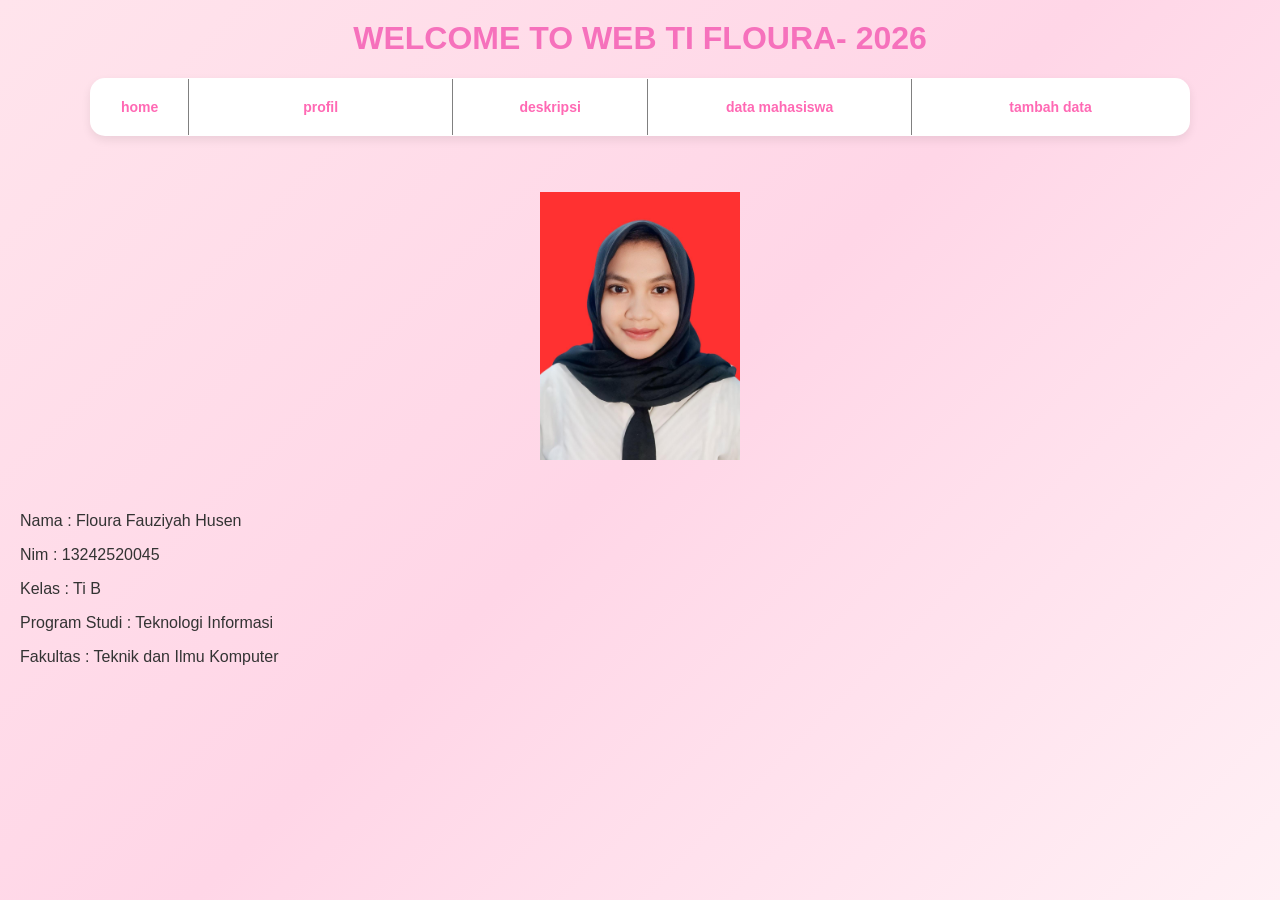
<file: index.html>
<html>
  <head>
    <title>
     WEB TI FLOURA-2026
           </title>
      <link rel="stylesheet" href="aset/css/style.css">
    </head>
  <body>
  <h1 align = "center" >
   WELCOME TO WEB TI FLOURA- 2026 
</h1>
<table border = "1" align = "center" cellspacing = "0" cellpadding = "10px">
  <tr>
    <td><a href = "index.html" > home</a></td>
    <td><a href = "profil.html" > profil</a></td>
    <td><a href = "Deskripsi.html" > deskripsi</a></td>
    <td><a href = "mahasiswa.html" > data mahasiswa</a></td>
    <td><a href = "tambahdata.html" > tambah data</a></td>
  </tr>
</table>
<br><br>
<center>
  <img src = "aset/image.jpeg" width = "200px"
  alt = "image" />
</center>
<br><br>
  <p>
    Nama : Floura Fauziyah Husen
  </p>
  <p>
    Nim : 13242520045
  </p>
  <p>
    Kelas : Ti B
    </p>
    <p>
      Program Studi : Teknologi Informasi
    </p>
    <p>
      Fakultas : Teknik dan Ilmu Komputer
    </p>

  </body>
</html>
</file>
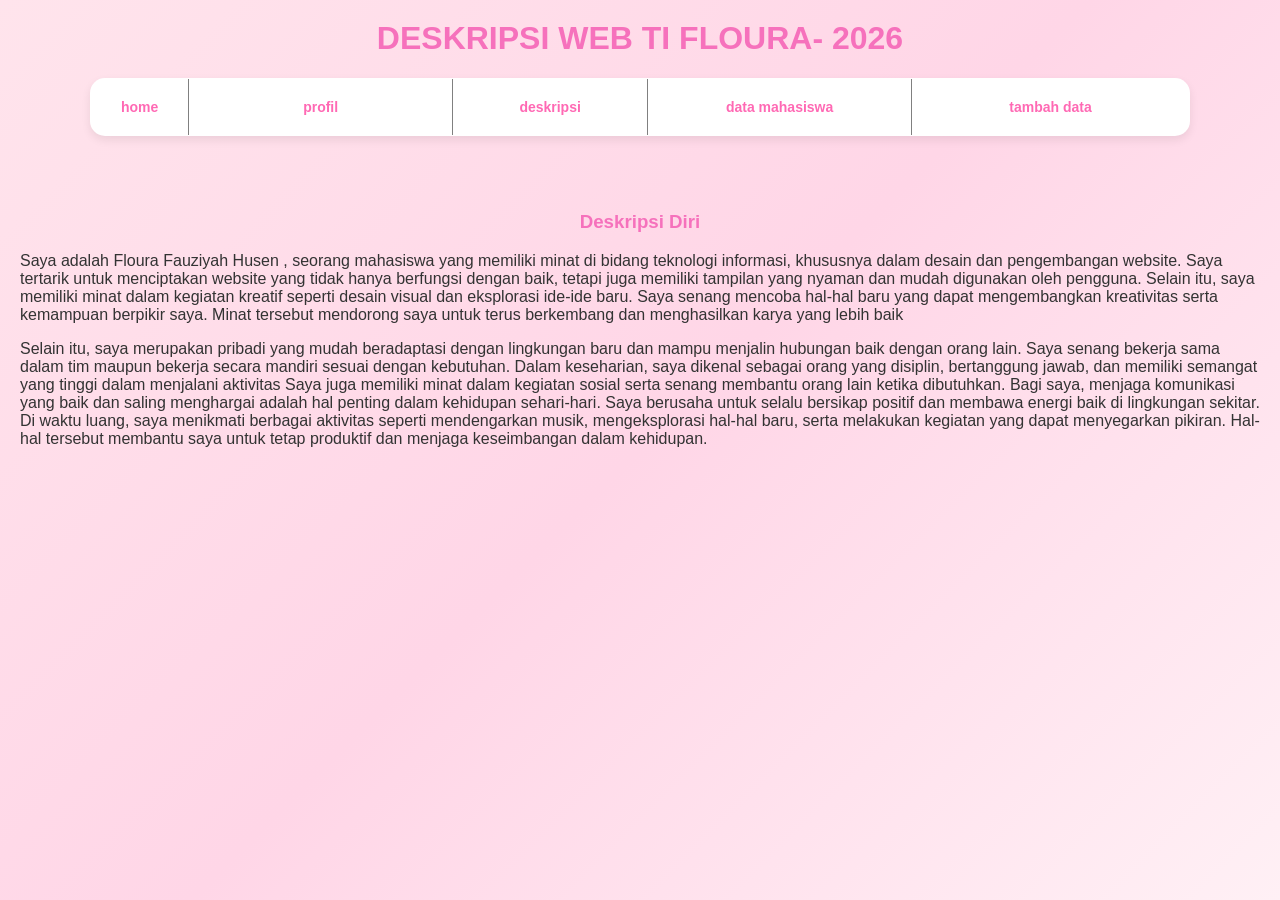
<file: deskripsi.html>
<html>
<head>
    <title>
     DESKRIPSI WEB TI FLOURA-2026
           </title>
    <link rel="stylesheet" href="aset/css/style.css">
</head>
<body>
    <h1 align = "center" >
   DESKRIPSI  WEB TI FLOURA- 2026 
    </h1>
    <table border = "1" align = "center" cellspacing = "0" cellpadding = "10px">
    <tr>
    <td><a href = "index.html" > home</a></td>
    <td><a href = "profil.html" > profil</a></td>
    <td><a href = "Deskripsi.html" > deskripsi</a></td>
    <td><a href = "mahasiswa.html" > data mahasiswa</a></td>
    <td><a href = "tambahdata.html" > tambah data</a></td>
    </tr>
    </table>
    <br><br>
    <h3>Deskripsi Diri</h3>
    <p>
        Saya adalah Floura Fauziyah Husen , seorang mahasiswa yang memiliki minat di bidang
        teknologi informasi, khususnya dalam desain dan pengembangan website.
        Saya tertarik untuk menciptakan website yang tidak hanya berfungsi dengan baik,
        tetapi juga memiliki tampilan yang nyaman dan mudah digunakan oleh pengguna.
        Selain itu, saya memiliki minat dalam kegiatan kreatif seperti desain visual dan eksplorasi ide-ide baru. 
        Saya senang mencoba hal-hal baru yang dapat mengembangkan kreativitas serta kemampuan berpikir saya. 
        Minat tersebut mendorong saya untuk terus berkembang dan menghasilkan karya yang lebih baik
    <p>
        Selain itu, saya merupakan pribadi yang mudah beradaptasi dengan lingkungan baru dan mampu
        menjalin hubungan baik dengan orang lain. 
        Saya senang bekerja sama dalam tim maupun bekerja secara mandiri sesuai dengan kebutuhan.
        Dalam keseharian, saya dikenal sebagai orang yang disiplin, bertanggung jawab, 
        dan memiliki semangat yang tinggi dalam menjalani aktivitas
        Saya juga memiliki minat dalam kegiatan sosial serta senang membantu orang lain ketika dibutuhkan. 
        Bagi saya, menjaga komunikasi yang baik dan saling menghargai adalah hal penting dalam kehidupan sehari-hari.
        Saya berusaha untuk selalu bersikap positif dan membawa energi baik di lingkungan sekitar.
        Di waktu luang, saya menikmati berbagai aktivitas seperti mendengarkan musik, mengeksplorasi hal-hal baru, 
        serta melakukan kegiatan yang dapat menyegarkan pikiran. Hal-hal tersebut membantu saya untuk
        tetap produktif dan menjaga keseimbangan dalam kehidupan.
    </p>
</body>
</html>
</file>
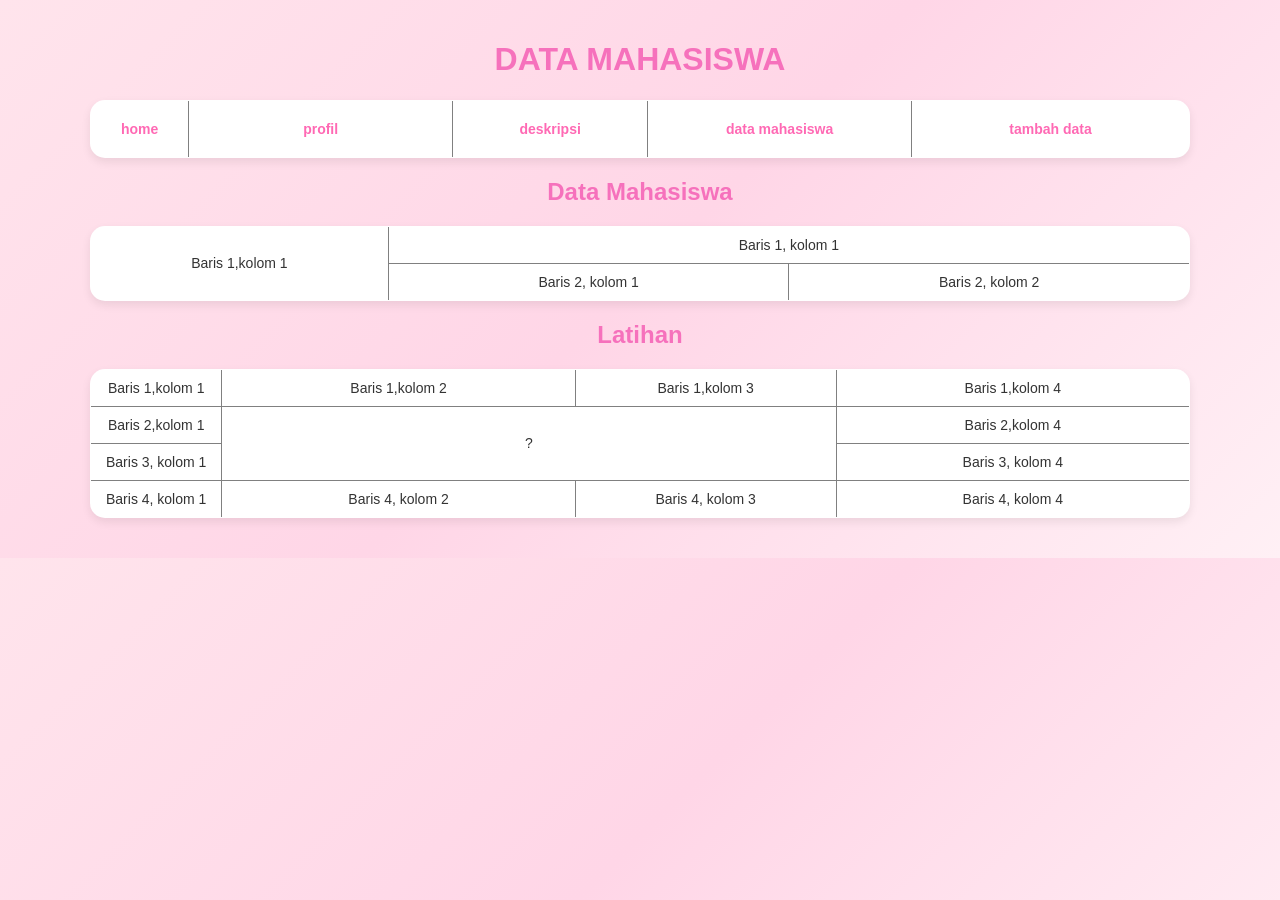
<file: mahasiswa.html>
<!DOCTYPE html>
<html lang="en">
<head>
    <meta charset="UTF-8">
    <meta name="viewport" content="width=device-width, initial-scale=1.0">
    <title>Data Mahasiswa</title>
      <link rel="stylesheet" href="aset/css/style.css">
</head>
<body>
    <h1 align = "center" >
   DATA MAHASISWA
</h1>
<table border = "1" align = "center" cellspacing = "0" cellpadding = "10px">
  <tr>
    <td><a href = "index.html" > home</a></td>
    <td><a href = "profil.html" > profil</a></td>
    <td><a href = "Deskripsi.html" > deskripsi</a></td>
    <td><a href = "mahasiswa.html" > data mahasiswa</a></td>
    <td><a href = "tambahdata.html" > tambah data</a></td>
  </tr>
</table>
<h2>Data Mahasiswa</h2>
<table border="1"cellpadding="5px"
    <tr>
        <td rowspan="2">Baris 1,kolom 1</td>
        <td colspan="2">Baris 1, kolom 1</td>
        <!-- <td>Baris 1, kolom 2</td> -->
    </tr>
    <tr>
        <td>Baris 2, kolom 1</td>
        <td>Baris 2, kolom 2</td>
        <!-- <td>Baris 2, kolom 3</td> -->
    </tr>
</table>
<h2>Latihan</h2>
<table border="1"cellpadding="5px"
    <tr>
        <td> Baris 1,kolom 1</td>
        <td> Baris 1,kolom 2</td>
        <td> Baris 1,kolom 3</td>
        <td> Baris 1,kolom 4</td>
    </tr>
    <tr>
        <td> Baris 2,kolom 1</td>
        <td rowspan="2" colspan="2" align = "center"> ? </td>
        <!-- <td> Baris 2,kolom 3</td> -->
        <td> Baris 2,kolom 4</td>
    </tr>
    <tr>
        <td> Baris 3, kolom 1</td>
        <td> Baris 3, kolom 4</td>
        <!-- <td> Baris 3, kolom 3</td>
        <td> Baris 3, kolom 4</td> -->
    </tr>
    <tr>
        <td> Baris 4, kolom 1</td>
        <td> Baris 4, kolom 2</td>
        <td> Baris 4, kolom 3</td>
        <td> Baris 4, kolom 4</td>
    </tr>
</table>
</body>
</html>
</file>
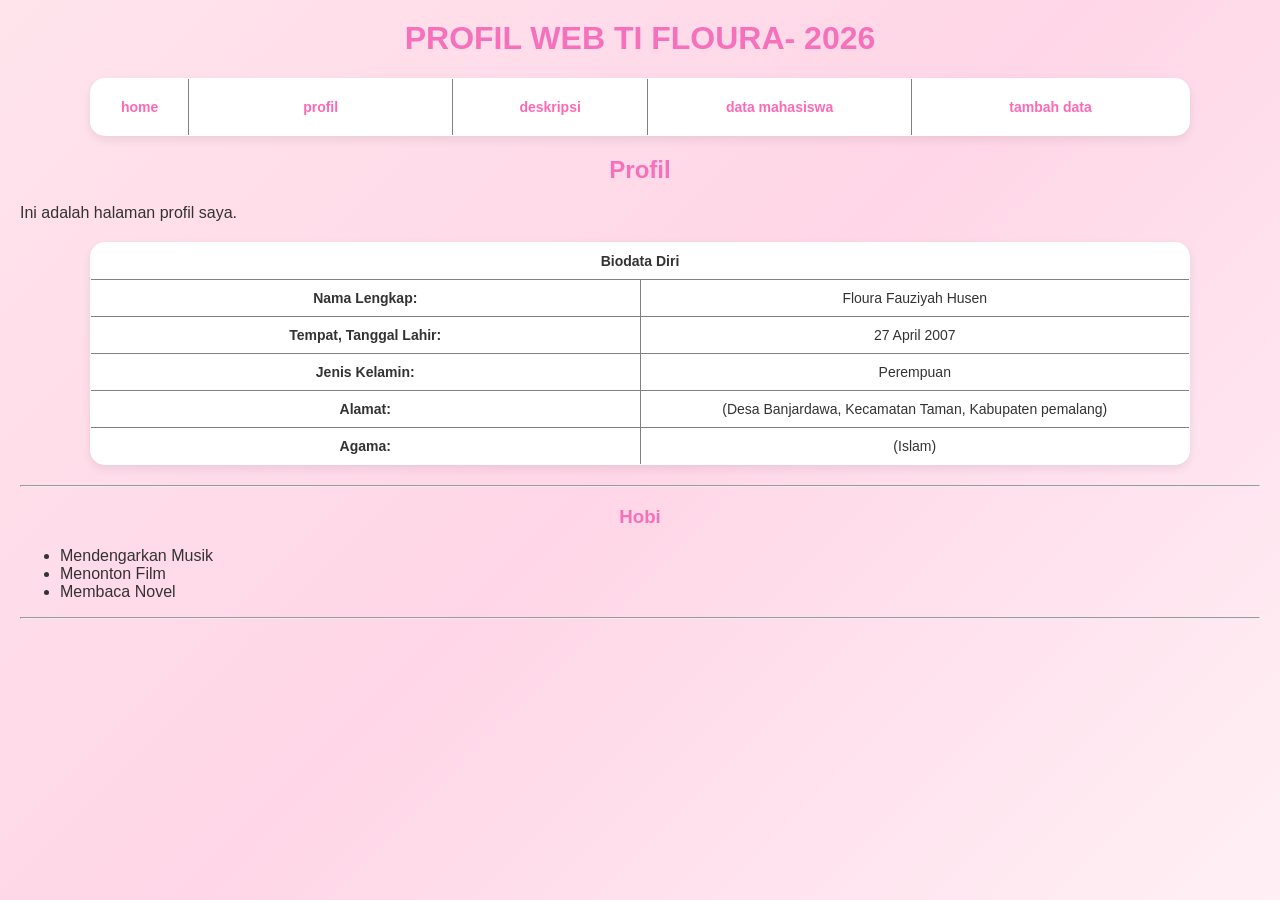
<file: profil.html>
<html>
    <head>
        <title>
     PROFIL WEB TI FLOURA-2026
           </title>
    <link rel="stylesheet" href="aset/css/style.css">
    </head>
    <body>
    <h1 align = "center" >
   PROFIL WEB TI FLOURA- 2026 
</h1>
    <table border = "1" align = "center" cellspacing = "0" cellpadding = "10px">
    <tr>
    <td><a href = "index.html" > home</a></td>
    <td><a href = "profil.html" > profil</a></td>
    <td><a href = "Deskripsi.html" > deskripsi</a></td>
    <td><a href = "mahasiswa.html" > data mahasiswa</a></td>
    <td><a href = "tambahdata.html" > tambah data</a></td>
    </tr>
    </table>
        <h2>Profil</h2>
        <p>Ini adalah halaman profil saya.</p>
        <table border = "1" align = "center" cellspacing = "0" cellpadding = "10px">
            <tr>
                <th colspan="2">Biodata Diri</th>
            </tr>
            <tr>
                <td><b>Nama Lengkap:</b></td>
                <td>Floura Fauziyah Husen</td>
            </tr>
            <tr>
                <td><b>Tempat, Tanggal Lahir:</b></td>
                <td>27 April 2007</td>
            </tr>
            <tr>
                <td><b>Jenis Kelamin:</b></td>
                <td>Perempuan</td>
            </tr>
            <tr>
                <td><b>Alamat:</b></td>
                <td>(Desa Banjardawa, Kecamatan Taman, Kabupaten pemalang)</td>
            </tr>
            <tr>
                <td><b>Agama:</b></td>
                <td>(Islam)</td>
            </tr>
        </table>

        <hr>

        <h3>Hobi</h3>
        <ul>
            <li>Mendengarkan Musik</li>
            <li>Menonton Film</li>
            <li>Membaca Novel</li>
        </ul>
        <hr>
    </body>
</html>
</file>
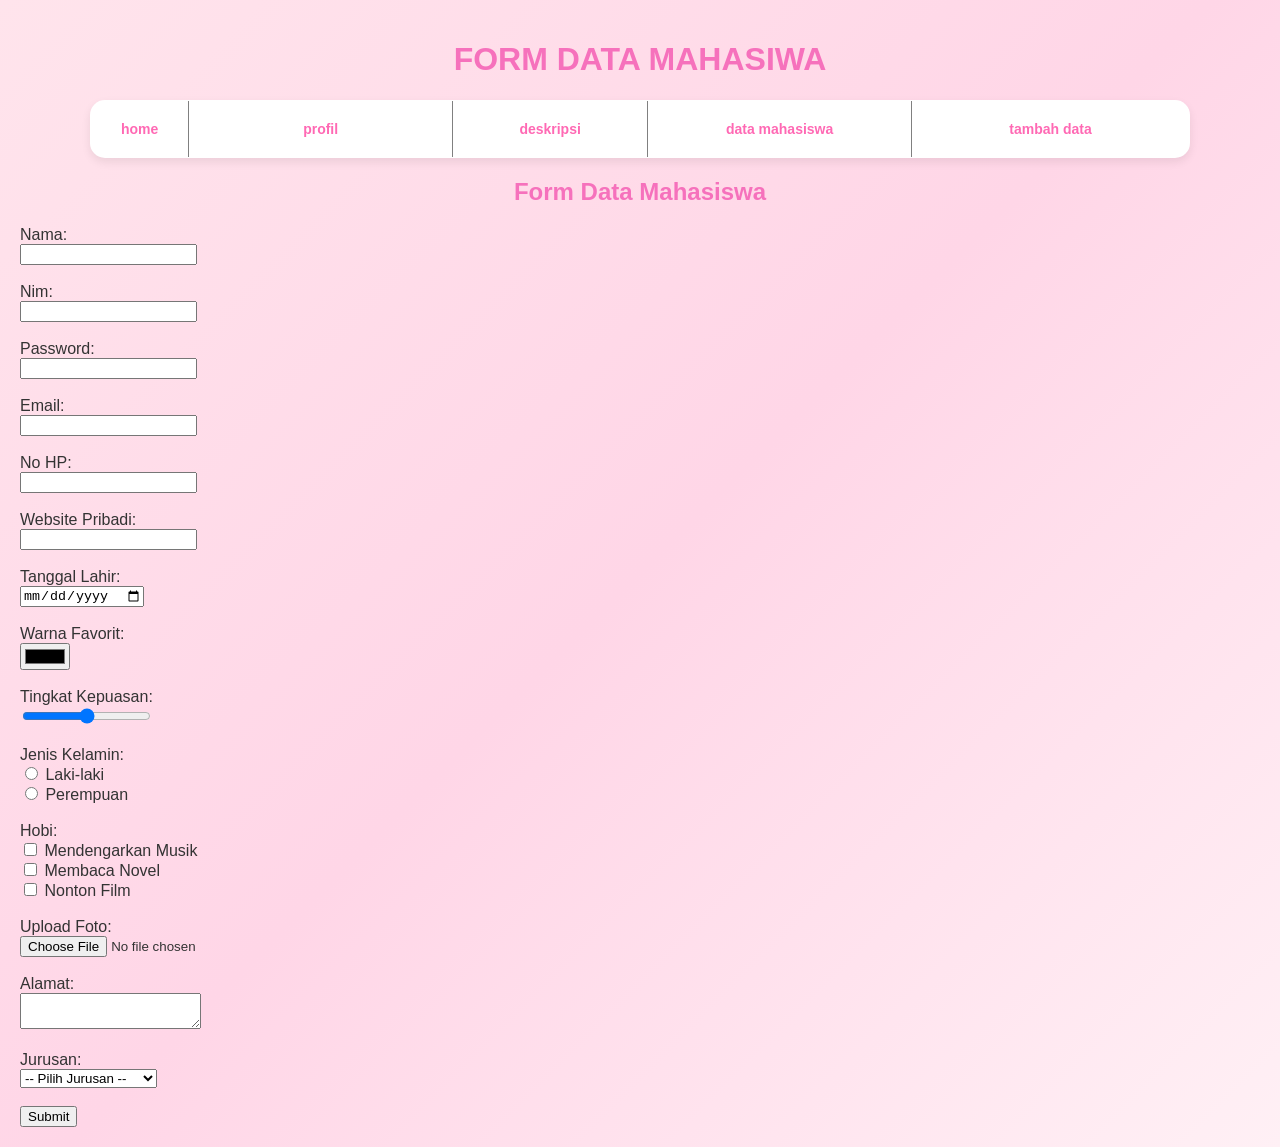
<file: tambahdata.html>
<!DOCTYPE html>
<html lang="id">
<head>
    <meta charset="UTF-8">
    <title>Form Data Mahasiswa</title>
      <link rel="stylesheet" href="aset/css/style.css">
</head>
<body>
    <h1 align = "center" >
   FORM DATA MAHASIWA 
</h1>
<table border = "1" align = "center" cellspacing = "0" cellpadding = "10px">
  <tr>
    <td><a href = "index.html" > home</a></td>
    <td><a href = "profil.html" > profil</a></td>
    <td><a href = "Deskripsi.html" > deskripsi</a></td>
    <td><a href = "mahasiswa.html" > data mahasiswa</a></td>
    <td><a href = "tambahdata.html" > tambah data</a></td>
  </tr>
</table>
<h2>Form Data Mahasiswa</h2>

<form>
    Nama:<br>
    <input type="text" name="nama"><br><br>
    Nim:<br>
    <input type="number" name="nim"><br><br>
    Password:<br>
    <input type="password" name="password"><br><br>
    Email:<br>
    <input type="email" name="email"><br><br>
    No HP:<br>
    <input type="tel" name="nohp"><br><br>
    Website Pribadi:<br>
    <input type="url" name="website"><br><br>
    Tanggal Lahir:<br>
    <input type="date" name="tgl_lahir"><br><br>
    Warna Favorit:<br>
    <input type="color" name="warna"><br><br>
    Tingkat Kepuasan:<br>
    <input type="range" name="kepuasan" min="0" max="100"><br><br>
    Jenis Kelamin:<br>
    <input type="radio" name="jk" value="Laki-laki"> Laki-laki<br>
    <input type="radio" name="jk" value="Perempuan"> Perempuan<br><br>
    Hobi:<br>
    <input type="checkbox" name="hobi" value="Mendengarkan Musik"> Mendengarkan Musik<br>
    <input type="checkbox" name="hobi" value="Membaca Novel"> Membaca Novel<br>
    <input type="checkbox" name="hobi" value="Nonton film"> Nonton Film<br><br>
    Upload Foto:<br>
    <input type="file" name="foto"><br><br>
    Alamat:<br>
    <textarea name="alamat"></textarea><br><br>
    
    Jurusan:<br>

    <select name="jurusan">
    <option value="">-- Pilih Jurusan --</option>
    <option value="Teknik Informatika">Teknik Informatika</option>
    <option value="Teknologi Informasi">Teknologi Informasi</option>
    <option value="Rekaya Sipil">Rekaya Sipil</option>
    </select><br><br>

    <button type="submit">Submit</button>
</form>

</body>
</html>
</file>
<file: aset/css/style.css>
body{
    font-family: 'Segoe UI', Tahoma, Geneva, Verdana, sans-serif;
    background: linear-gradient(135deg, #ffe4ec, #ffd6e7, #fff0f5);
    color: #333;
    margin: 0;
    padding: 20px;
}

h1, h2 ,h3{
    color: #f671bc;
    text-align: center;
}

h2 {
    text-align: center;
    color: #f671bc;
}

.form-mahasiswa {
    width: 350px;
    margin: 0 auto;
    padding: 20px;
    background: #ffffff;
    border-radius: 15px;
    box-shadow: 0px 4px 10px rgba(0,0,0,0.08);
    text-align: center;
}

.container{
    width: 90%;
    max-width: 1200px;
    margin: auto;
    background: #ffffff;
    padding: 25px;
    border-radius: 20px;
    box-shadow: 0px 5px 15px rgba(180, 41, 41, 0.1);
}

.navbar{
    display: flex;
    justify-content: center;
    flex-wrap: wrap;
    margin-bottom: 25px;
}

.navbar a{
    text-decoration: none;
    background: #6c63ff;
    color: white;
    padding: 12px 30px;
    font-weight: 600;
    border: 1px solid #ffffff;
    transition: 0.3s;
}

.navbar{
    display: flex;
    justify-content: center;
    gap: 15px;
    background: #ffffff;
    width: fit-content;
    margin: auto;
    padding: 15px 25px;
    border-radius: 40px;
}

.navbar a{
    text-decoration: none;
    color: #5c6bc0;
    font-weight: bold;
    padding: 8px 15px;
}

.navbar a:hover{
    color: #3949ab;
}

.btn-tambah{
    background: #6c63ff;
    color: white;
    text-decoration: none;
    padding: 10px 15px;
    border-radius: 10px;
    display: inline-block;
    margin-bottom: 20px;
    transition: 0.3s;
}

.btn-tambah:hover{
    background: #5145cd;
}

.btn-edit{
    background: #3498db;
    color: white;
    padding: 6px 12px;
    border-radius: 8px;
    text-decoration: none;
}


table{
    width: 90%;
    max-width: 1100px;
    margin: 20px auto;
    border-collapse: collapse;
    table-layout: fixed;
    background: #ffffff;
    border-radius: 15px;
    overflow: hidden;
    box-shadow: 0px 4px 10px rgba(0,0,0,0.08);
}

table img{
    width: 40px;
    height: 40px;
    border-radius: 50%;
    object-fit: cover;
}

table img{
    width: 55px;
    height: 55px;
    border-radius: 50%;
    object-fit: cover;
    border: 2px solid #6c63ff;
}

.section-latihan{
    margin-top: 40px;
}

.section-latihan table{
    width: 80%;
    margin: auto;
    border-radius: 15px;
    overflow: hidden;
}
table {
    margin: 20px auto;
}

table th,
table td {
    text-align: center;
    padding: 10px;
    font-size: 14px;
    min-width: auto;
    word-wrap: break-word;
    overflow-wrap: break-word;
    vertical-align: middle;
}

table th:nth-child(1),
table td:nth-child(1){
    width: 50px;
}

table th:nth-child(2),
table td:nth-child(2){
    width: 170px;
}

table th:nth-child(3),
table td:nth-child(3){
    width: 120px;
}

table th:nth-child(4),
table td:nth-child(4){
    width: 170px;
}

table th:nth-child(5),
table td:nth-child(5){
    width: 180px;
}

table th:nth-child(6),
table td:nth-child(6){
    width: 140px;
}

table th:nth-child(7),
table td:nth-child(7){
    width: 80px;
}

table th:nth-child(8),
table td:nth-child(8){
    width: 90px;
}

table td a {
    display: block;
    text-decoration: none;
    color:  #ff69b4;
    font-weight: bold;
    padding: 10px;
}

table td a:hover {
    color: #ff69b4;
}
</file>
